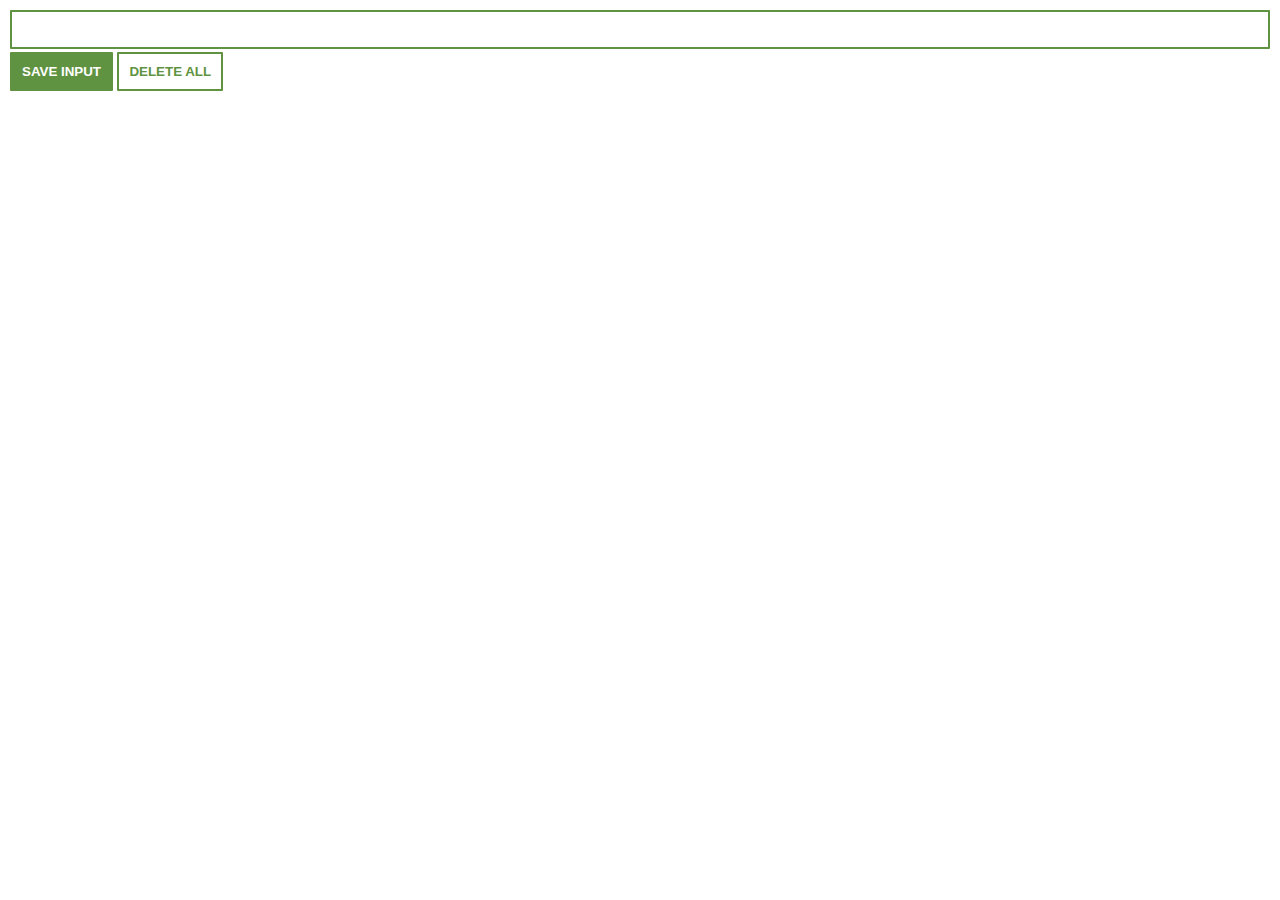
<file: SimpleChromeExtension/index.html>
<!DOCTYPE html>
<html lang="en">
<head>
    <meta charset="UTF-8">
    <link rel="stylesheet" href="index.css"/>
</head>
<body>
    <div class="txt-fld">
        <input type="text" id="input-el">
        <button id="input-btn">SAVE INPUT</button>
        <button id="delete-btn">DELETE ALL</button>
        <ul id="output-el">
        </ul>
    </div>
  <script src="index.js" type="module"></script>
</body>
</html>
</file>
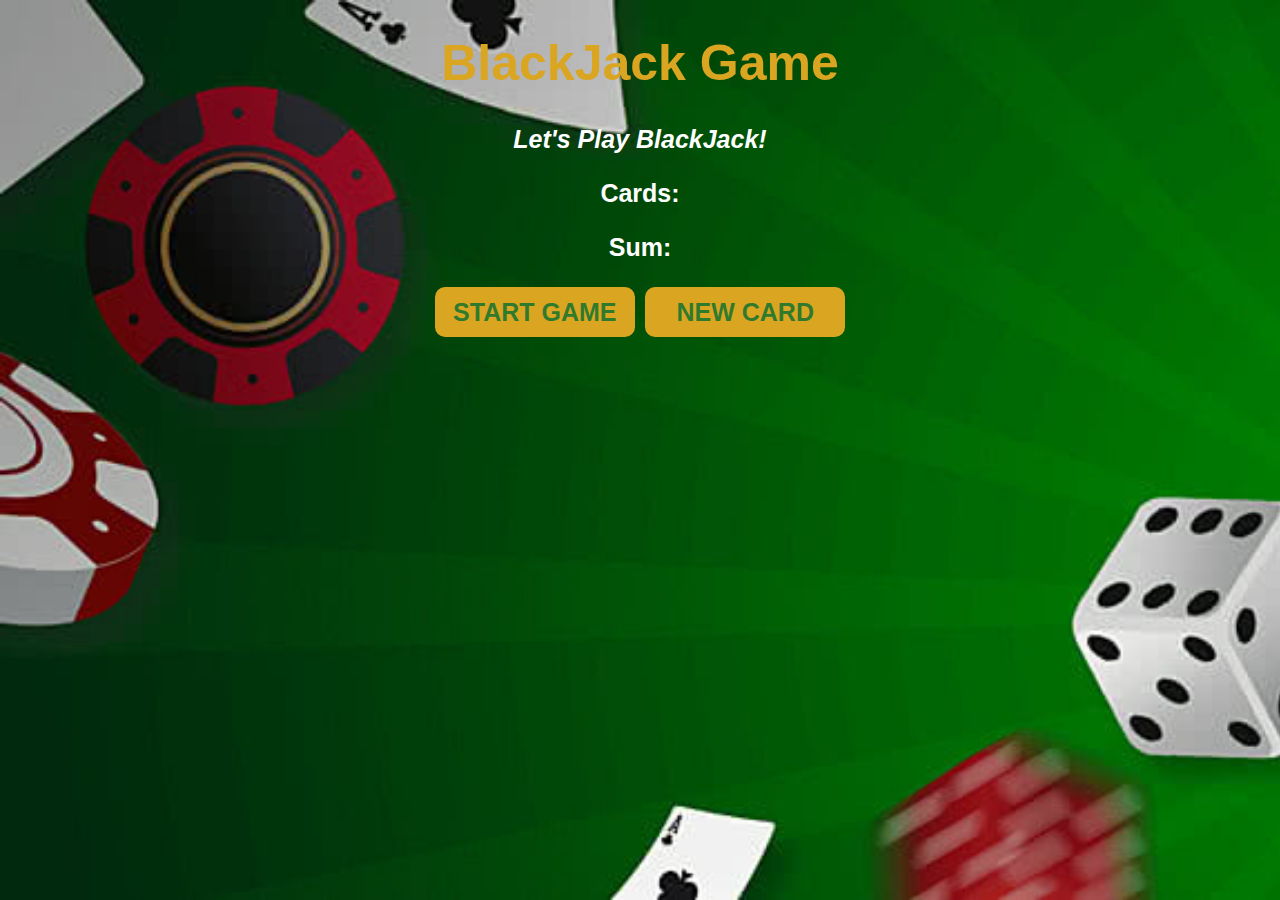
<file: SinglePlayerBlackJack/index.html>
<!DOCTYPE html>
<html lang="en">
<head>
    <link rel="stylesheet" href="index.css">
</head>
<body>
    <div class = container>
        <h1>BlackJack Game</h1>
        <p id="message-el">Let's Play BlackJack!</p>
        <p id="cards-el">Cards: </p>
        <p id="sum-el">Sum: </p>
        <button onclick="startGame()">START GAME</button>
        <button onclick="newCard()">NEW CARD</button>
        <p id="player-stats-el"></p>
    </div>
    <script src="index.js"></script>
</body>
</html>
</file>
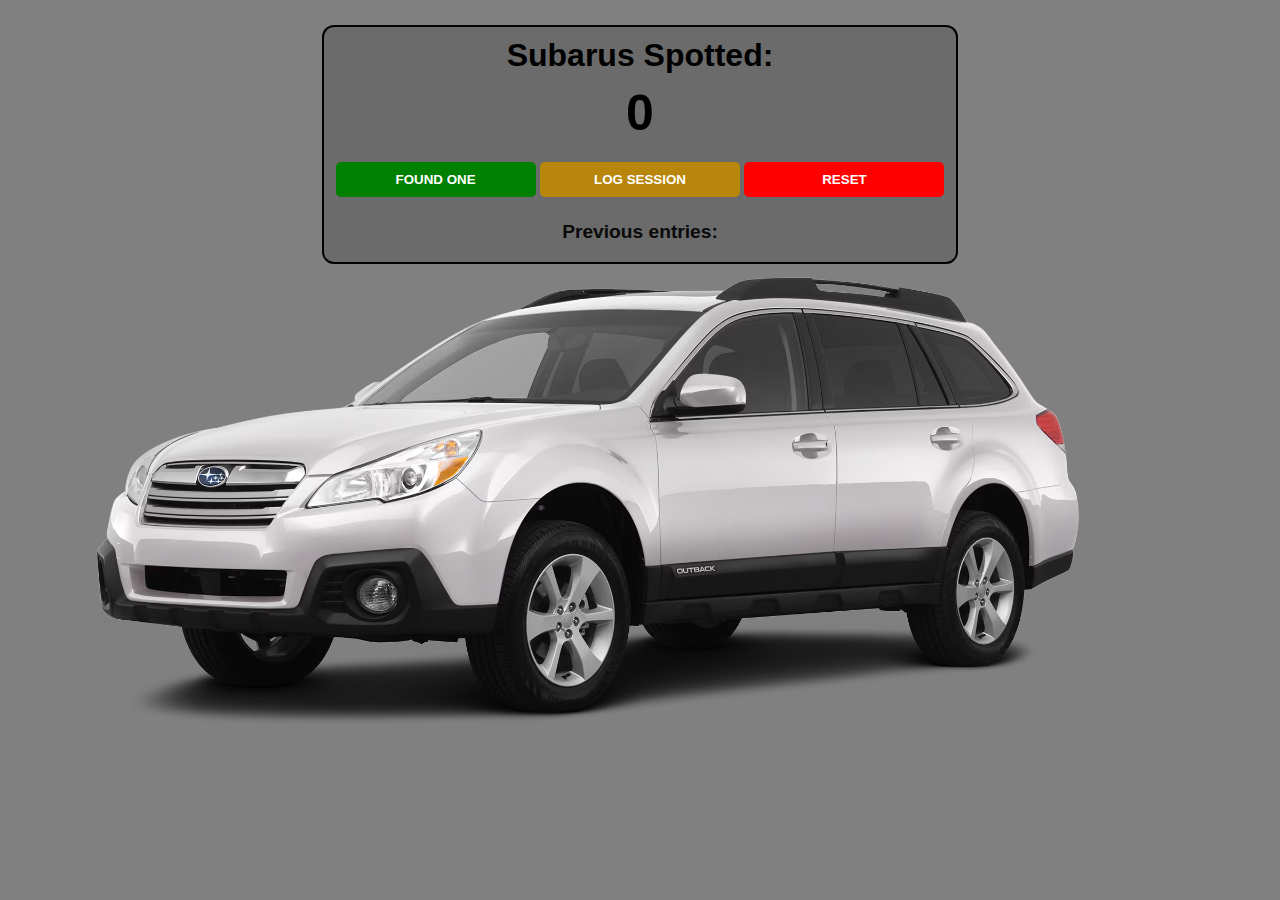
<file: SubaruCounter/index.html>
<html>
    <head>
        <link rel="stylesheet" href="index.css">
    </head>
    <body>
        <div class="container">
            <h1>Subarus Spotted:</h1>
            <h2 id="count-el">0</h2>
            <button id="increment-btn" onclick="increment()">FOUND ONE</button>
            <button id="save-btn" onclick="save()">LOG SESSION</button>
            <button id="reset-btn" onclick="reset()">RESET</button>
            <p id="save-el">Previous entries: </p>
        </div>
        <script src="index.js">
        </script>
    </body>
</html>
</file>
<file: SimpleChromeExtension/index.css>
body{
    margin: 0;
    padding: 10px;
    font-family: Arial, Helvetica, sans-serif;
    min-width: 300px;
    min-height: 400px;
}

ul {
    color: #5f9341;
    list-style: none;
    margin-left: 0;
    padding-left: 5px;
}

li {
    font-size: 18px;
    margin-top: 2px;
}

a {
    color: #5f9341;
}

input {
    width: 100%;
    padding: 10px 10px;
    box-sizing: border-box;
    border: 2px #5f9341 solid;
    border-radius: 1px;
}

button {
    margin: 3px 0;
    padding: 10px 10px;
    border-radius: 1px;
    font-weight: bolder;
}

.txt-fld{
    color: #5f9341;
}

.txt-fld button{
    border: 2px #5f9341 solid;
}

.txt-fld #input-btn{
    color: white;
    background-color: #5f9341;
}

.txt-fld #delete-btn{
    color: #5f9341;
    background-color: white;

}
</file>
<file: SinglePlayerBlackJack/index.css>
body{
    background-color:black;
    background-image: url("./gameImages/TableBackground.png");
    background-attachment: fixed;
    background-size: cover;
    text-align: center;
}

button{
    width: 200px;
    height: 50px;
    padding: 10px;
    margin: 0 3px 3px;
    border: none;
    border-radius: 10px;
}

.container{
    margin:auto;
    font-family: "Trebuchet MS", "Lucida Sans Unicode", Helvetica, sans-serif;
    color: white;
    font-weight: bold;
}

.container h1{
    font-size: 50px;
    font-weight: bolder;
    color:goldenrod;
}

.container p{
    font-size:25px;
}

.container button{

    color: rgba(001,111,50,0.80);
    background-color:goldenrod;

    font-size: 25px;
    font-weight: inherit;

}

#message-el{
    font-style: italic;
}
</file>
<file: SubaruCounter/index.css>
body {
    background-color: grey;
    background-image: url("2013Outback.png");
    background-size: cover;
    font-family:'Open Sans', 'Helvetica Neue', sans-serif;
    font-weight: bolder;
    text-align: center;
}

.container{
    margin: auto;
    margin-top: 25px;
    background-color: rgba(100,100,100,0.75);
    max-width: 50%;
    border: 2px solid black;
    border-radius:12px;
}




h1 {
    margin-top: 10px;
    margin-bottom: 10px;
}

h2 {
    font-size: 50px;
    margin-top: 0;
    margin-bottom: 20px;
}

button {
    border: none;
    padding-top: 10px;
    padding-bottom: 10px;
    color: white;
    font-weight: bold;
    width: 200px;
    margin-bottom: 5px;
    border-radius: 5px;
}

#increment-btn {
    background: green;
}

#save-btn {
    background: darkgoldenrod;
}

#reset-btn{
    background: red;
}

#save-el{
    color: rgba(10,10,10,1);
    font-size: larger;
}
</file>
